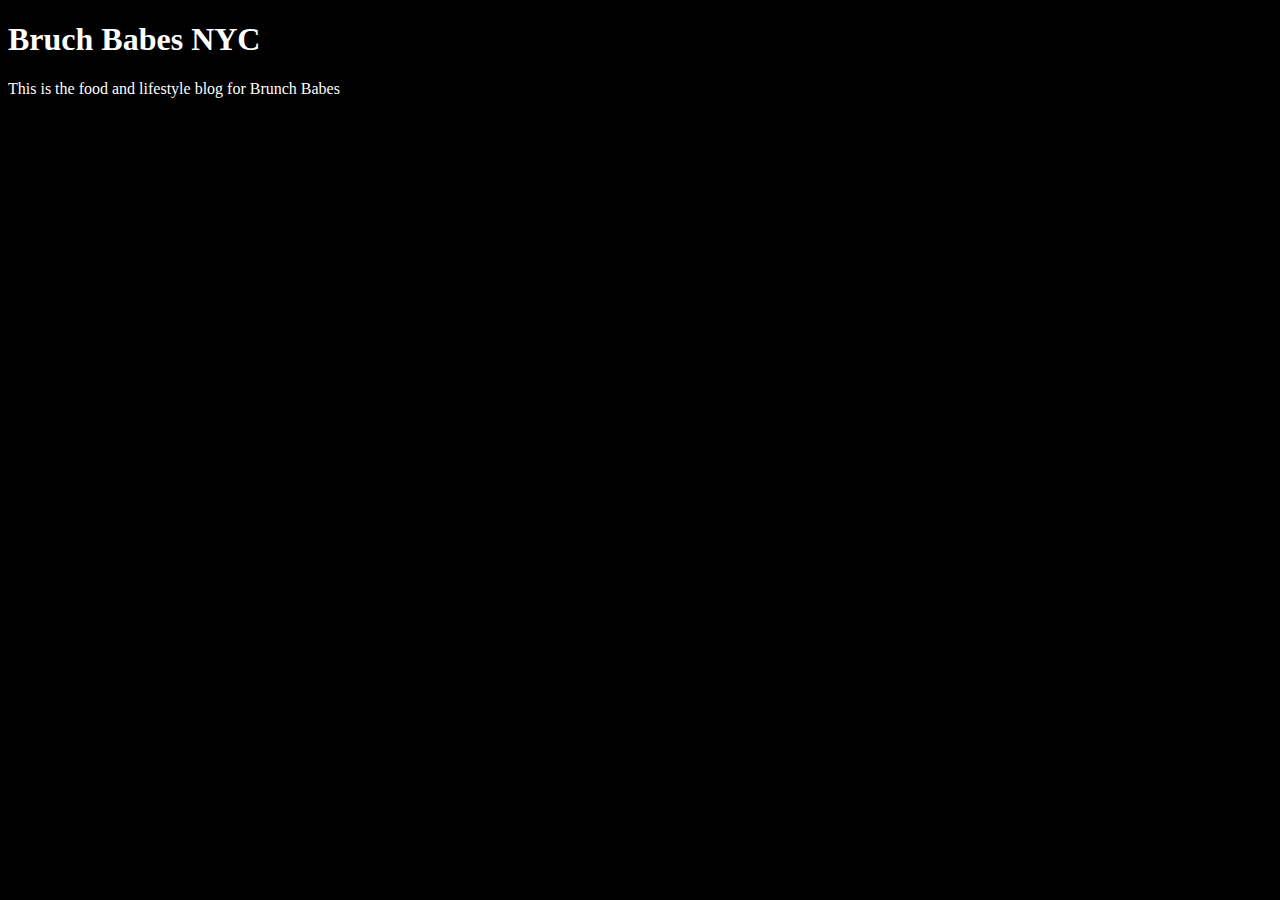
<file: Unit 1/index.html>
<!DOCTYPE html>
<html>
<head>
	<link rel="stylesheet" type="text/css" href="CSS/style.css">
	<title>Brunch Babes NYC</title>
</head>
<body>
	<h1>Bruch Babes NYC</h1>
	<p>This is the food and lifestyle blog for Brunch Babes</p>
</body>
</html>
</file>
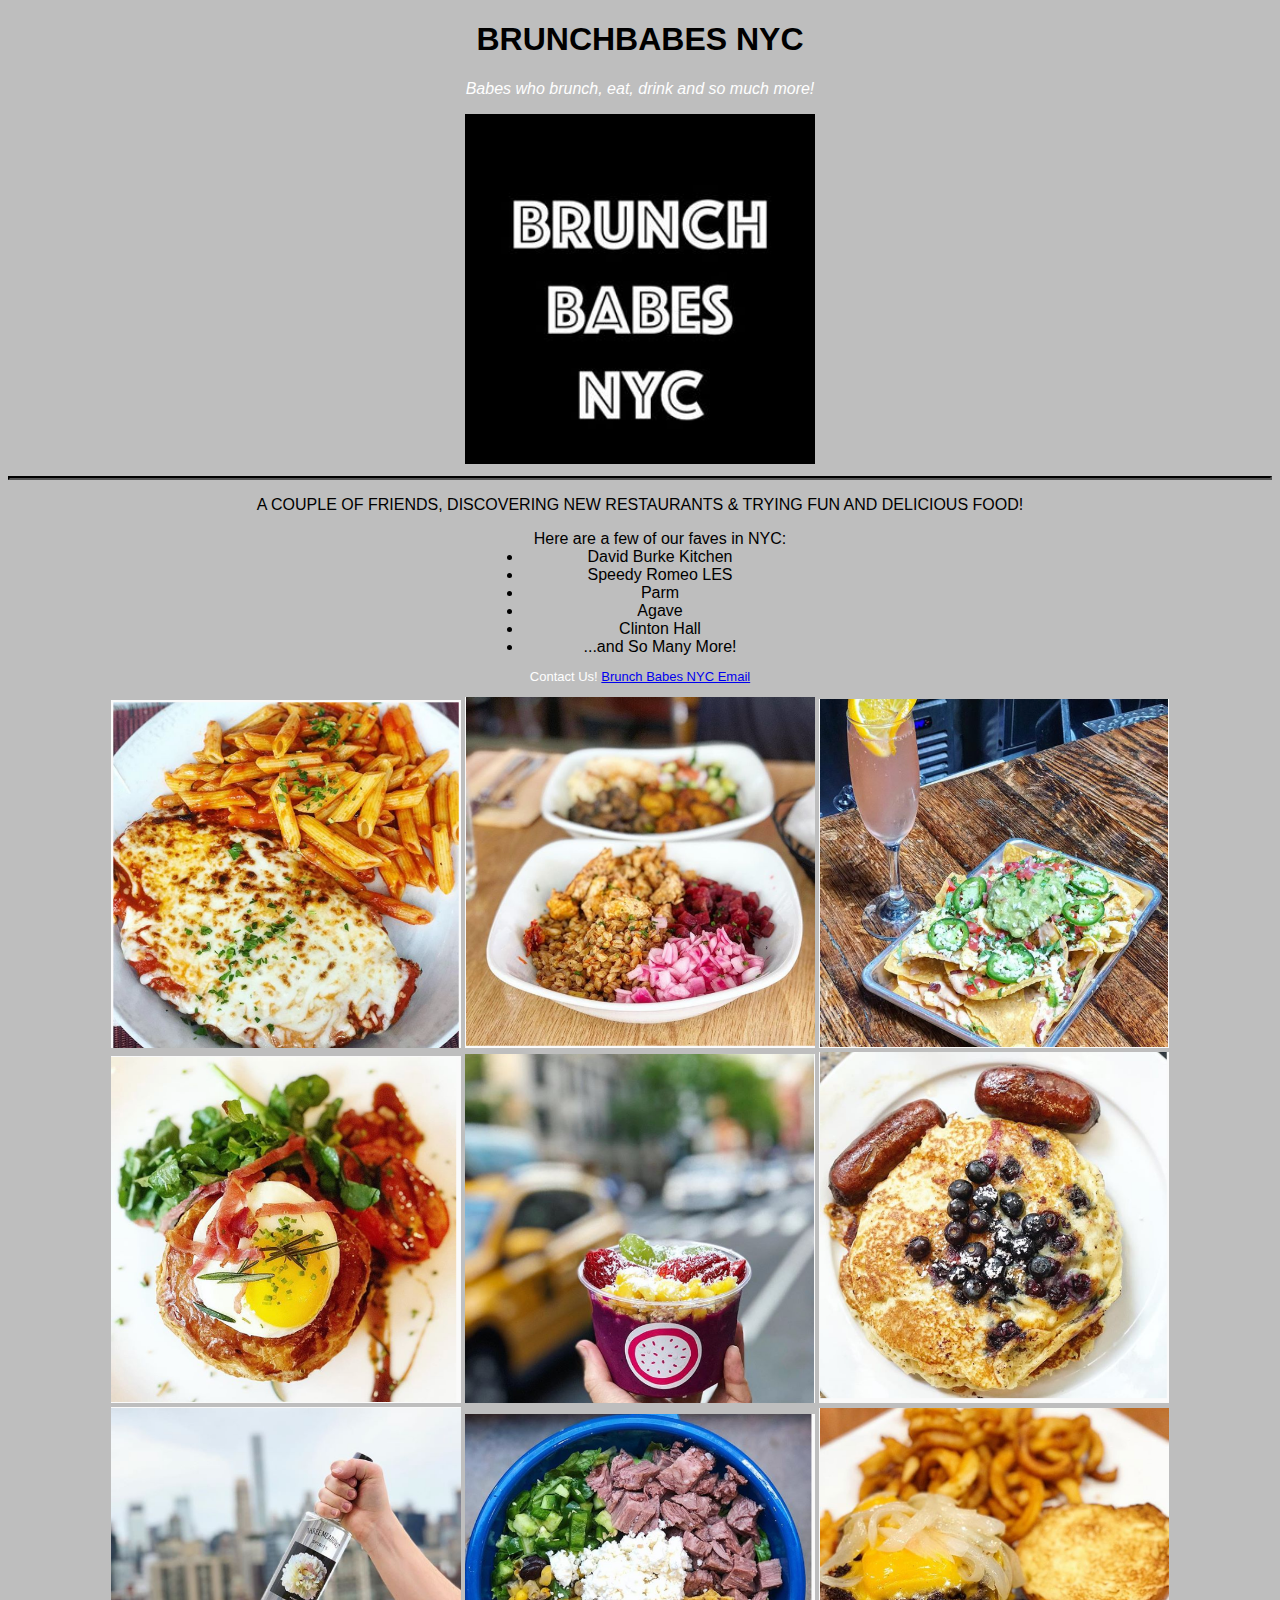
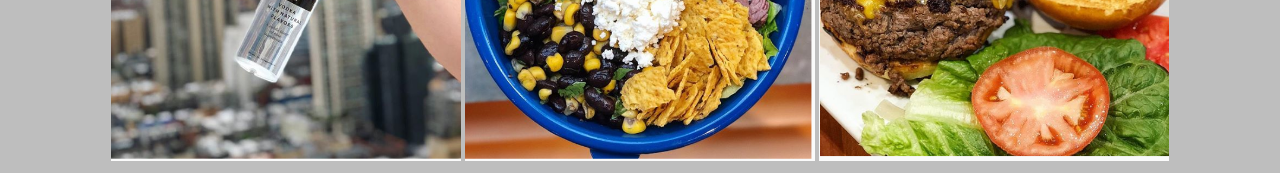
<file: unit_3/index.html>
<!DOCTYPE html>
<html>
<head>
	<link rel="stylesheet" type="text/css" href="css/style.css">
	<title>BrunchBabes NYC</title>
</head>
<body>
	<h1>BrunchBabes NYC</h1>
	<p id="slogan"> Babes who brunch, eat, drink and so much more!</p>
	<img src="images/logo.jpg" alt="brunchbabes logo" title="logo">
	<hr>
	<p id="about">A couple of friends, discovering new restaurants & trying fun and delicious food!</p>
	<ul>Here are a few of our faves in NYC:
		<li>David Burke Kitchen</li>
		<li>Speedy Romeo LES</li>
		<li>Parm</li>
		<li>Agave</li>
		<li>Clinton Hall</li>
		<li>...and So Many More!</li>
	</ul>
	<p id="contact">Contact Us! 
		<a href="mailto:brunchbabesnyc@gmal.com">Brunch Babes NYC Email</a>
	</p>
	<img src="images/food1.jpg" alt="food1" title="food1">
	<img src="images/food2.jpg" alt="food2" title="food2">
	<img src="images/food3.jpg" alt="food3" title="food3">
	<img src="images/food4.jpg" alt="food4" title="food4">
	<img src="images/food5.jpg" alt="food5" title="food5">
	<img src="images/food6.jpg" alt="food6" title="food6">
	<img src="images/food7.jpg" alt="food7" title="food7">
	<img src="images/food8.jpg" alt="food8" title="food8">
	<img src="images/food9.jpg" alt="food9" title="food9">
</body>
</html>
</file>
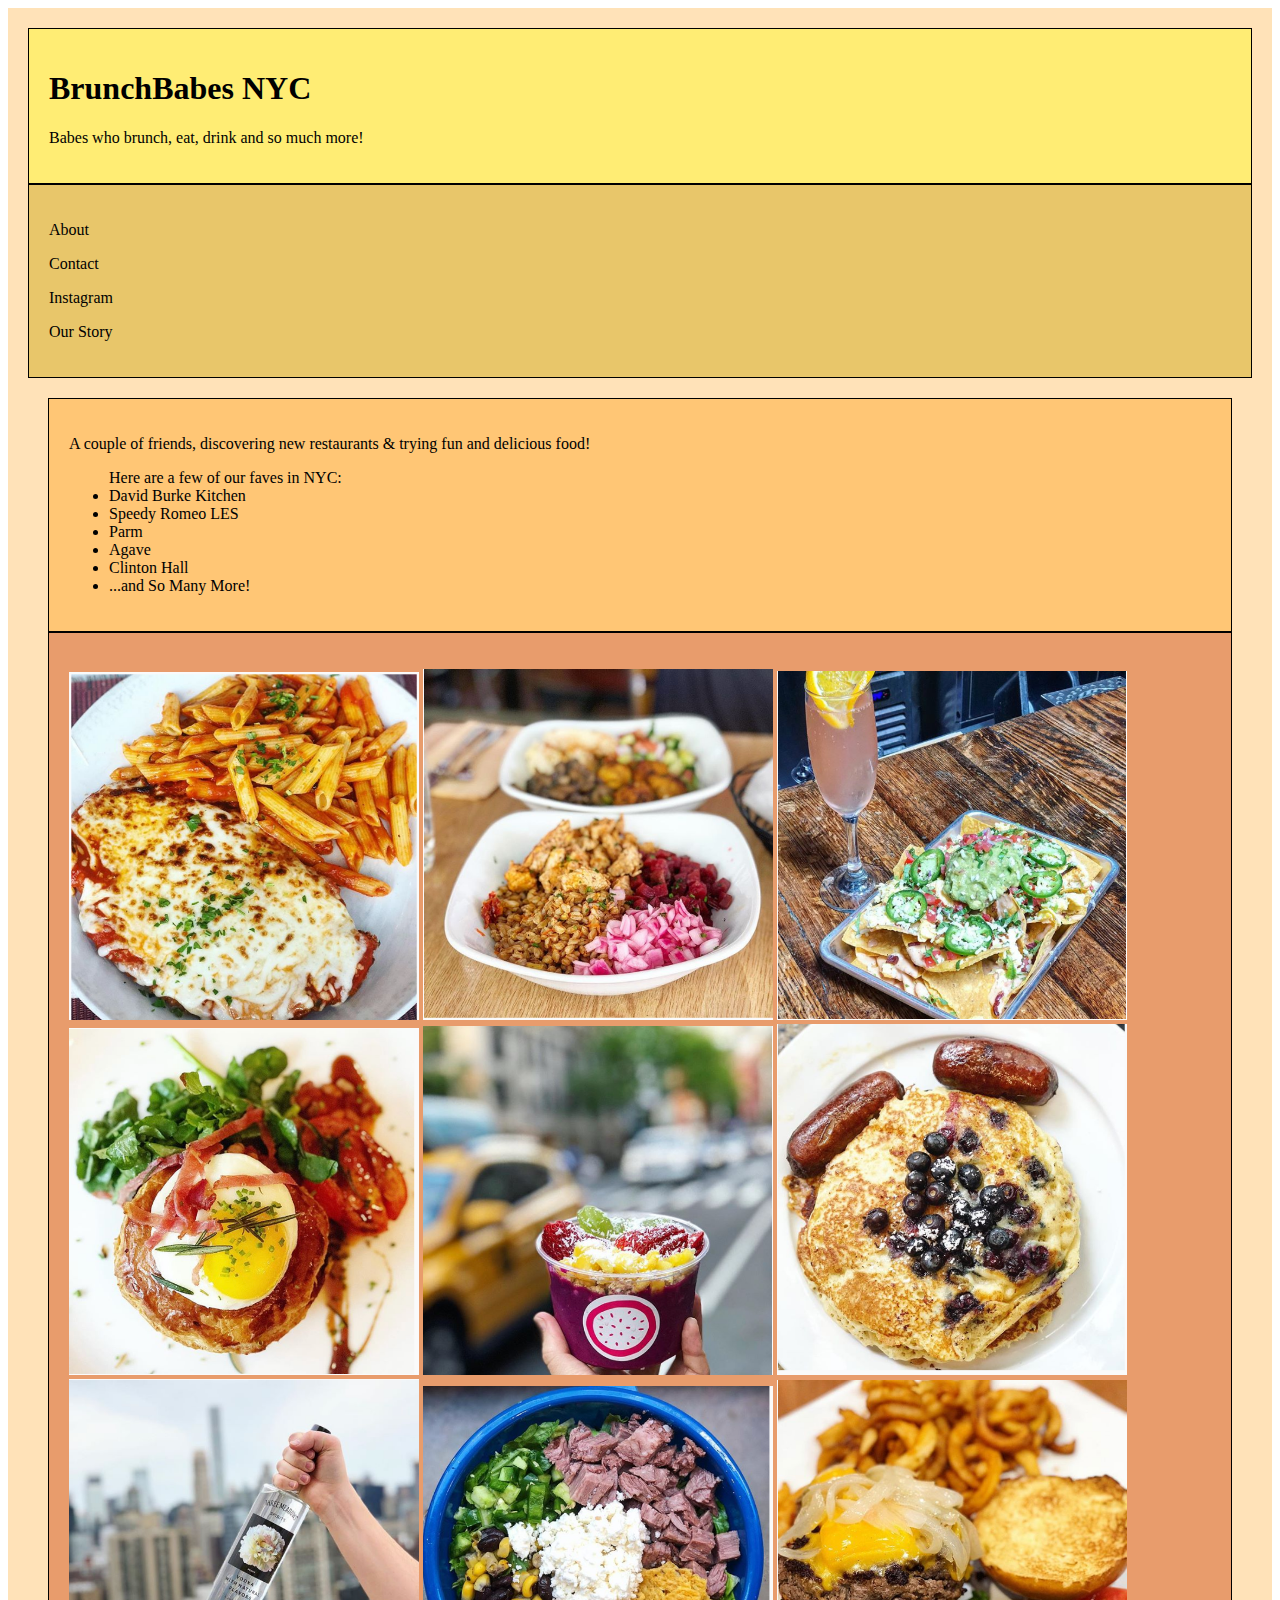
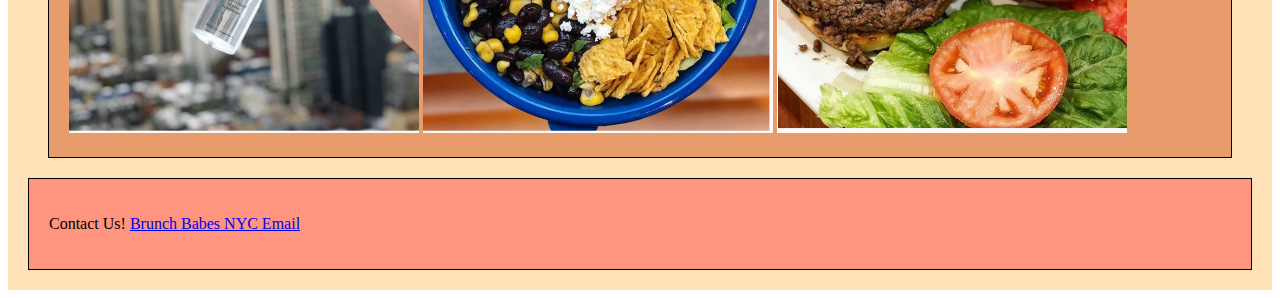
<file: unit_5/index.html>
<!DOCTYPE html>
<html>
<head>
	<link rel="stylesheet" type="text/css" href="css/style.css">
	<title>BrunchBabes NYC</title>
</head>
<body>
	<div class="wrapper">	
	<header>
		<h1>BrunchBabes NYC</h1>
		<p id="slogan"> Babes who brunch, eat, drink and so much more!</p>
	</header>
	<nav>
		<p>About</p>
		<p>Contact</p>
		<p>Instagram</p>
		<p>Our Story</p>
	</nav>
	<section id="one">
		<aside class="about">
			<p >A couple of friends, discovering new restaurants & trying fun and delicious food!</p>
			<ul>Here are a few of our faves in NYC:
				<li>David Burke Kitchen</li>
				<li>Speedy Romeo LES</li>
				<li>Parm</li>
				<li>Agave</li>
				<li>Clinton Hall</li>
				<li>...and So Many More!</li>
			</ul>
		</aside>
		<article class="photos">
			</p>
				<img src="images/food1.jpg" alt="food1" title="food1">
				<img src="images/food2.jpg" alt="food2" title="food2">
				<img src="images/food3.jpg" alt="food3" title="food3">
				<img src="images/food4.jpg" alt="food4" title="food4">
				<img src="images/food5.jpg" alt="food5" title="food5">
				<img src="images/food6.jpg" alt="food6" title="food6">
				<img src="images/food7.jpg" alt="food7" title="food7">
				<img src="images/food8.jpg" alt="food8" title="food8">
				<img src="images/food9.jpg" alt="food9" title="food9">
		</article>
	</section>
	<footer>
		<p id="contact">Contact Us! 
			<a href="mailto:brunchbabesnyc@gmal.com">Brunch Babes NYC Email</a>
	</footer>

	</div>
</body>
</html>
</file>
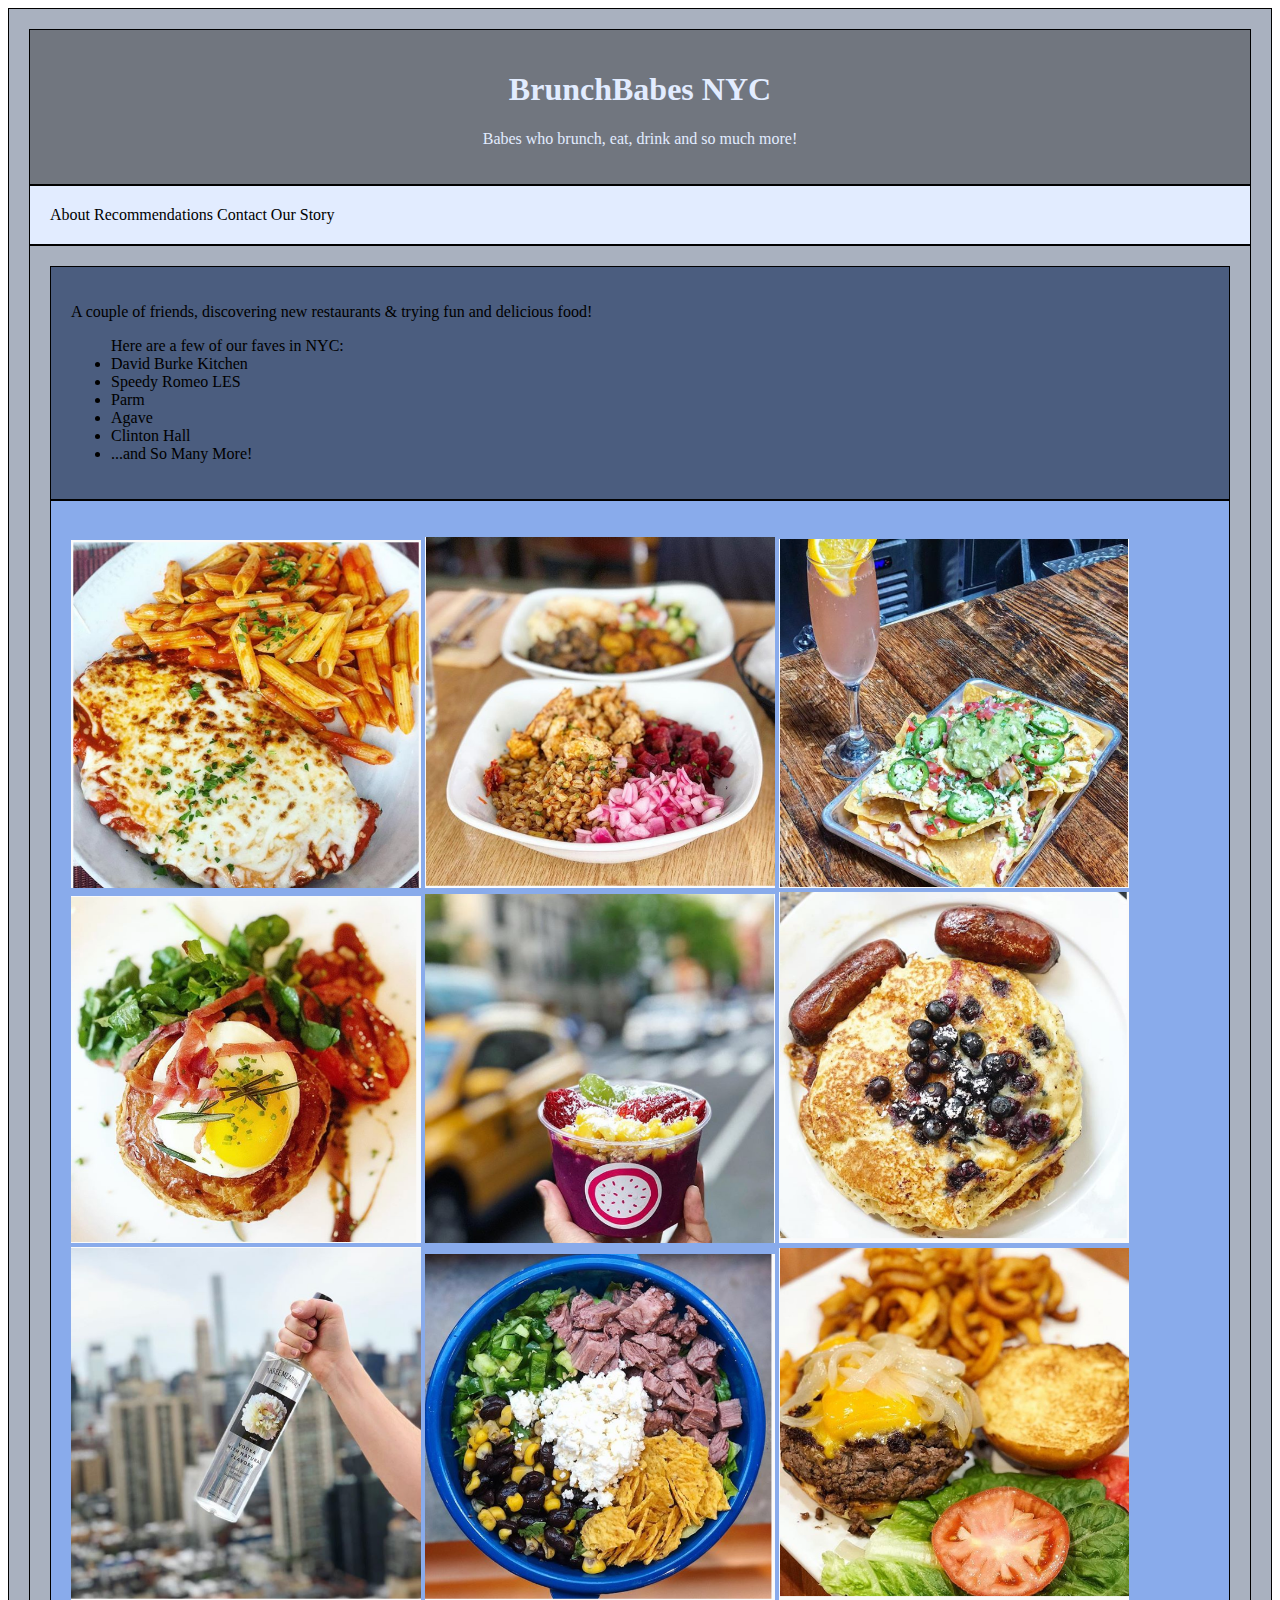
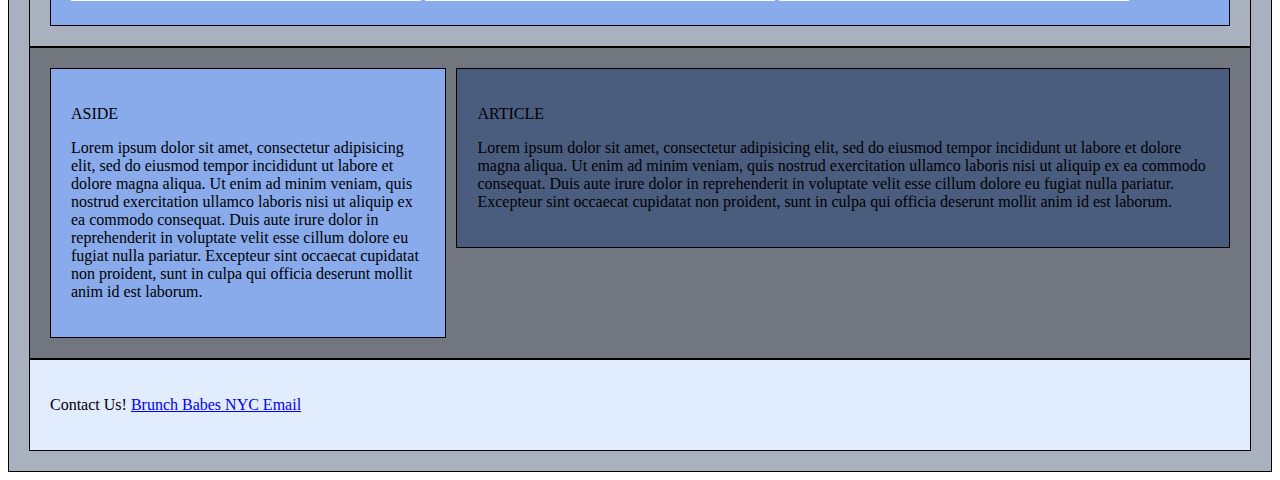
<file: unit_6/index.html>
<!DOCTYPE html>
<html>
<head>
	<link rel="stylesheet" type="text/css" href="css/style.css">
	<title>BrunchBabes NYC</title>
</head>
<body>
	<div class="wrapper">	
	<header>
		<h1>BrunchBabes NYC</h1>
		<p id="slogan"> Babes who brunch, eat, drink and so much more!</p>
	</header>
	<nav>
		<a about.html> About </a>
		<a reco.html> Recommendations </a>
		<a contact.html> Contact</a>
		<a story.html> Our Story </a>
	</nav>
	<section class="one">
		<aside class="about">
			<p >A couple of friends, discovering new restaurants & trying fun and delicious food!</p>
			<ul>Here are a few of our faves in NYC:
				<li>David Burke Kitchen</li>
				<li>Speedy Romeo LES</li>
				<li>Parm</li>
				<li>Agave</li>
				<li>Clinton Hall</li>
				<li>...and So Many More!</li>
			</ul>
		</aside>
		<article class="photos">
			</p>
				<img src="images/food1.jpg" alt="food1" title="food1">
				<img src="images/food2.jpg" alt="food2" title="food2">
				<img src="images/food3.jpg" alt="food3" title="food3">
				<img src="images/food4.jpg" alt="food4" title="food4">
				<img src="images/food5.jpg" alt="food5" title="food5">
				<img src="images/food6.jpg" alt="food6" title="food6">
				<img src="images/food7.jpg" alt="food7" title="food7">
				<img src="images/food8.jpg" alt="food8" title="food8">
				<img src="images/food9.jpg" alt="food9" title="food9">
		</article>
	</section>
	<section id="two_column" class="clearfix">
		<aside id="left">
			<p>ASIDE</p>
			<p>Lorem ipsum dolor sit amet, consectetur adipisicing elit, sed do eiusmod
			tempor incididunt ut labore et dolore magna aliqua. Ut enim ad minim veniam,
			quis nostrud exercitation ullamco laboris nisi ut aliquip ex ea commodo
			consequat. Duis aute irure dolor in reprehenderit in voluptate velit esse
			cillum dolore eu fugiat nulla pariatur. Excepteur sint occaecat cupidatat non
			proident, sunt in culpa qui officia deserunt mollit anim id est laborum.</p>
		</aside>
		<article id="right">
			<p>ARTICLE</p>
			<p>Lorem ipsum dolor sit amet, consectetur adipisicing elit, sed do eiusmod
			tempor incididunt ut labore et dolore magna aliqua. Ut enim ad minim veniam,
			quis nostrud exercitation ullamco laboris nisi ut aliquip ex ea commodo
			consequat. Duis aute irure dolor in reprehenderit in voluptate velit esse
			cillum dolore eu fugiat nulla pariatur. Excepteur sint occaecat cupidatat non
			proident, sunt in culpa qui officia deserunt mollit anim id est laborum.</p>
		</article>
	</section>
	<footer>
		<p id="contact">Contact Us! 
			<a href="mailto:brunchbabesnyc@gmal.com">Brunch Babes NYC Email</a>
	</footer>

	</div>
</body>
</html>
</file>
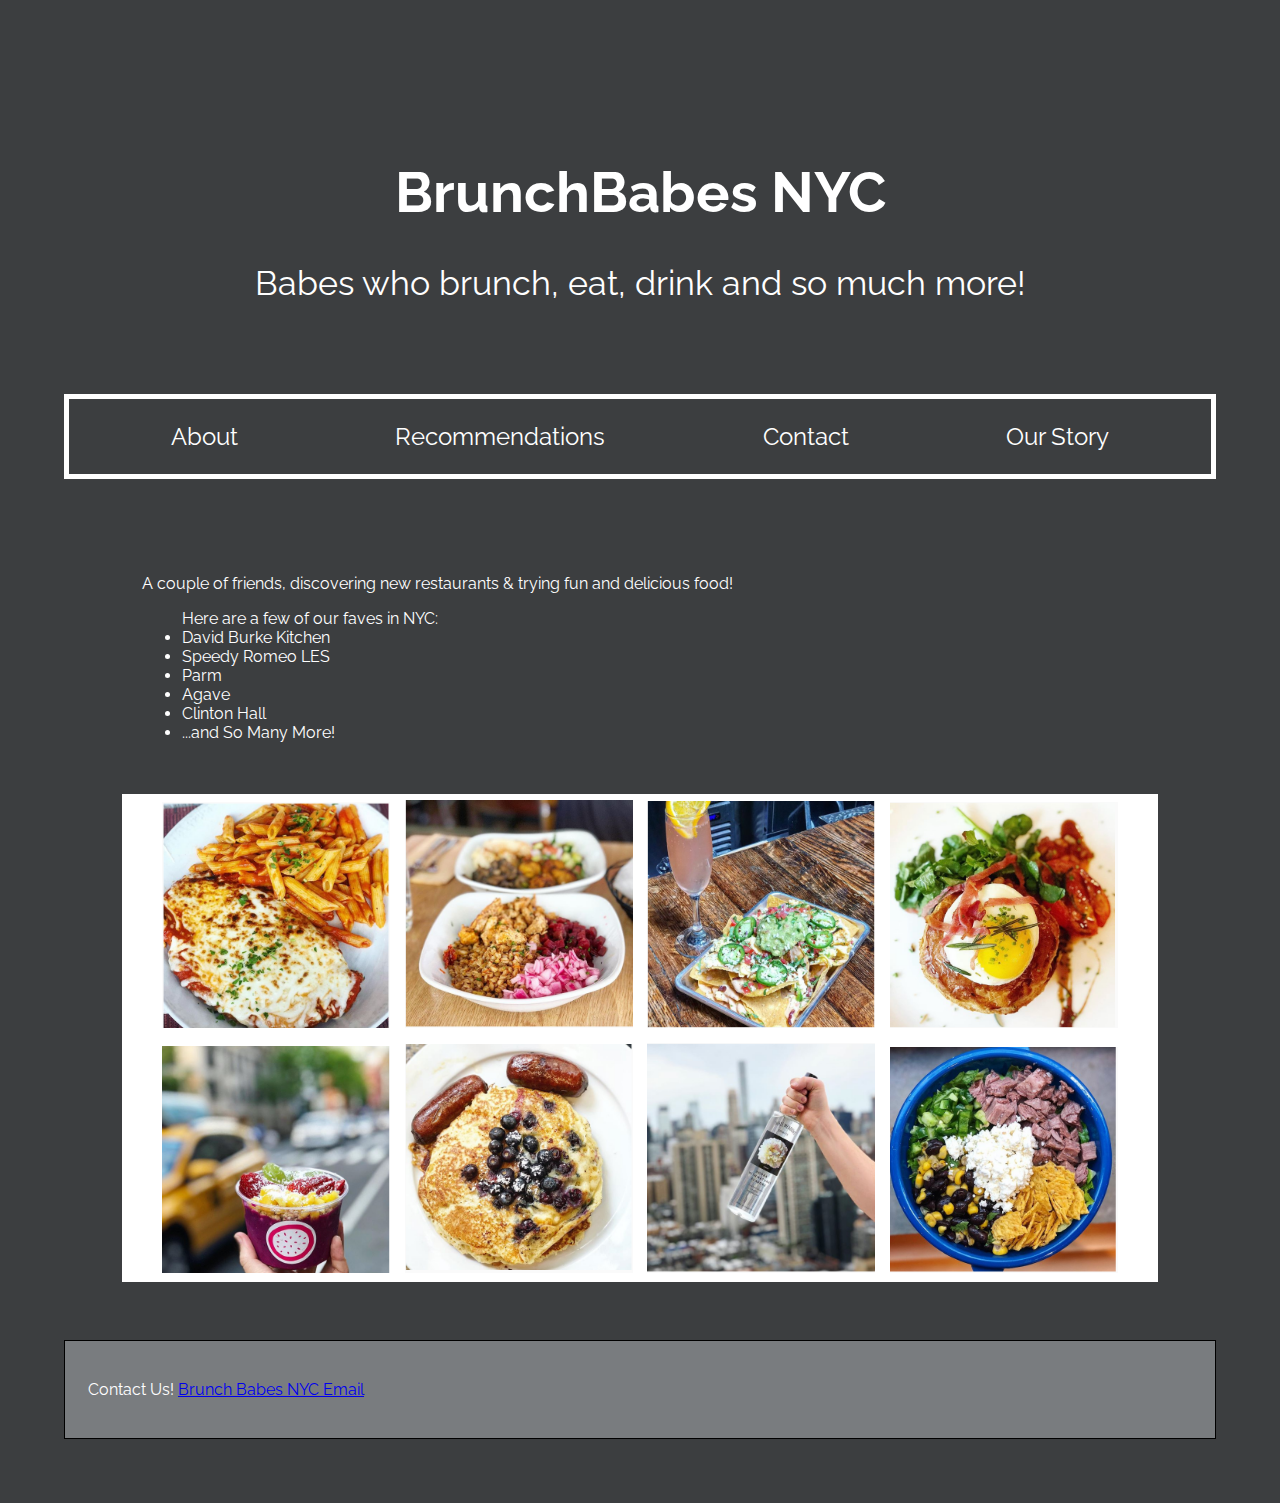
<file: unit_8/index.html>
<!DOCTYPE html>
<html>
<head>
	<meta name="viewport" content="width=device-width, initial-scale=1">
	<link rel="stylesheet" type="text/css" href="css/style.css">
	<title>BrunchBabes NYC</title>
</head>
<body>
	<div class="wrapper">	
	<header>
		<h1>BrunchBabes NYC</h1>
		<p id="slogan"> Babes who brunch, eat, drink and so much more!</p>
	</header>
	<nav>
		<a about.html> About </a>
		<a reco.html> Recommendations </a>
		<a contact.html> Contact</a>
		<a story.html> Our Story </a>
	</nav>
	<section class="one">
		<aside class="about">
			<p >A couple of friends, discovering new restaurants & trying fun and delicious food!</p>
			<ul>Here are a few of our faves in NYC:
				<li>David Burke Kitchen</li>
				<li>Speedy Romeo LES</li>
				<li>Parm</li>
				<li>Agave</li>
				<li>Clinton Hall</li>
				<li>...and So Many More!</li>
			</ul>
		</aside>
		<article class="photos">
			</p>
				<img src="images/food1.jpg" alt="food1" title="food1">
				<img src="images/food2.jpg" alt="food2" title="food2">
				<img src="images/food3.jpg" alt="food3" title="food3">
				<img src="images/food4.jpg" alt="food4" title="food4">
				<img src="images/food5.jpg" alt="food5" title="food5">
				<img src="images/food6.jpg" alt="food6" title="food6">
				<img src="images/food7.jpg" alt="food7" title="food7">
				<img src="images/food8.jpg" alt="food8" title="food8">
		</article>
	</section>
	<footer>
		<p id="contact">Contact Us! 
			<a href="mailto:brunchbabesnyc@gmal.com">Brunch Babes NYC Email</a>
	</footer>

	</div>
</body>
</html>
</file>
<file: Unit 1/CSS/style.css>
body {
	background-color: black;
}
h1,p{
	color: white;
}
</file>
<file: unit_3/css/style.css>
body {
	background-color: #BEBEBE;
	color: #000000;
	font-family: Calibri, sans-serif;
	text-align: center;
}
h1{
	text-transform: uppercase;
}
#slogan{
	font-style: italic;
	color: #ffffff;
}
hr{
	border-color: #000000;
	border-width: 2px;
}
#about{
	text-transform: uppercase;
}
ul {
	text-align: center;
	width: 275px;
	margin: 0 auto;
}
#contact{
	font-size: small;
	color: #ffffff;
}
img {
	width: 350px;
}
</file>
<file: unit_5/css/style.css>
header{
	background-color: #FFED74;
	border: 1px black solid;
	padding: 20px;
}

nav{
	background-color: #E8C66A;
	border: 1px black solid;
	padding: 20px;
}

aside{
	background-color: #FFC675;
	border: 1px black solid;
	padding: 20px;
}

article{
	background-color: #E89C6C;
	border: 1px black solid;
	padding: 20px;
}

img {
	width: 350px;
}

footer {
	background-color: #FF957E;
	border: 1px black solid;
	padding: 20px;
}

div, section{
	background-color: #FFE2B8;
	border: 1px black solic;
	padding: 20px;
}
</file>
<file: unit_6/css/style.css>
header{
	background-color: #71767F;
	color: #E2ECFF;
	font-family: bold;
	text-align: center;
	border: 1px black solid;
	padding: 20px;
}

nav{
	background-color: #E2ECFF;
	border: 1px black solid;
	padding: 20px;
	display: block;
	clear:both;
}

aside{
	background-color: #4B5D7F;
	border: 1px black solid;
	padding: 20px;
}

article{
	background-color: #89ABEB;
	border: 1px black solid;
	padding: 20px;
}

img {
	width: 350px;
}

#two_column{
	background-color: #71767F;
	border: 1px black solid;
	padding: 20px;
}

#left {
	background-color: #89ABEB;
	border: 1px black solid;
	padding: 20px;
	float: left;
	width: 30%;
}

#right {
	background-color: #4B5D7F;
	border: 1px black solid;
	padding: 20px;
	float: right;
	width: 62%;
}

.clearfix:after {
	visibility: hidden;
	display: block;
	font-size: 0;
	content: " ";
	clear: both;
	height: 0;
}

footer {
	background-color: #E2ECFF;
	border: 1px black solid;
	padding: 20px;
}

div, section{
	background-color: #A9B1BF;
	border: 1px black solid;
	padding: 20px;
}
</file>
<file: unit_8/css/style.css>
@import url('https://fonts.googleapis.com/css?family=Raleway');

body{
	background: #FFFFFF;
	color: #FFFFFF;
	font-family: 'Raleway', san-serif;
	margin: auto;
}

header{
	background-color: #3C3E40;
	color: #FFFFFF;
	text-align: center;
	border: 5% black solid;
	padding: 5%;
}

h1{
	font-size: 56px;
}

#slogan{
	font-size: 34px;
}

nav{
	background-color: #3C3E40;
	color: #FFFFFF;
	border: 5px white solid;
	padding: 2%;
	font-size: 1.5em;
	display: flex;
	justify-content: space-around;
}

aside{
	background-color: #3C3E40;
	padding: 2%;
}

article{
	text-align: center;
	background-color: #FFFFFF;
	width: 100%;
}

img {
	text-align: center;
	width: 22%;
	padding:.5%;
	border: none;
}


footer {
	background-color: #797C7F;
	border: 1px black solid;
	padding: 2%;
}

div, section {
	background-color: #3C3E40;
	padding: 5%;
}

@media screen and (max-width: 640px){
	body{
		font-size: 14px;
	}
	h1 {
		font-size: 2em;
	}
	#slogan {
		font-size: 1em;
	}
	nav{
		display: block;
		text-align: center;
		float: none;
		font-size: 1em;
	}
}
</file>
